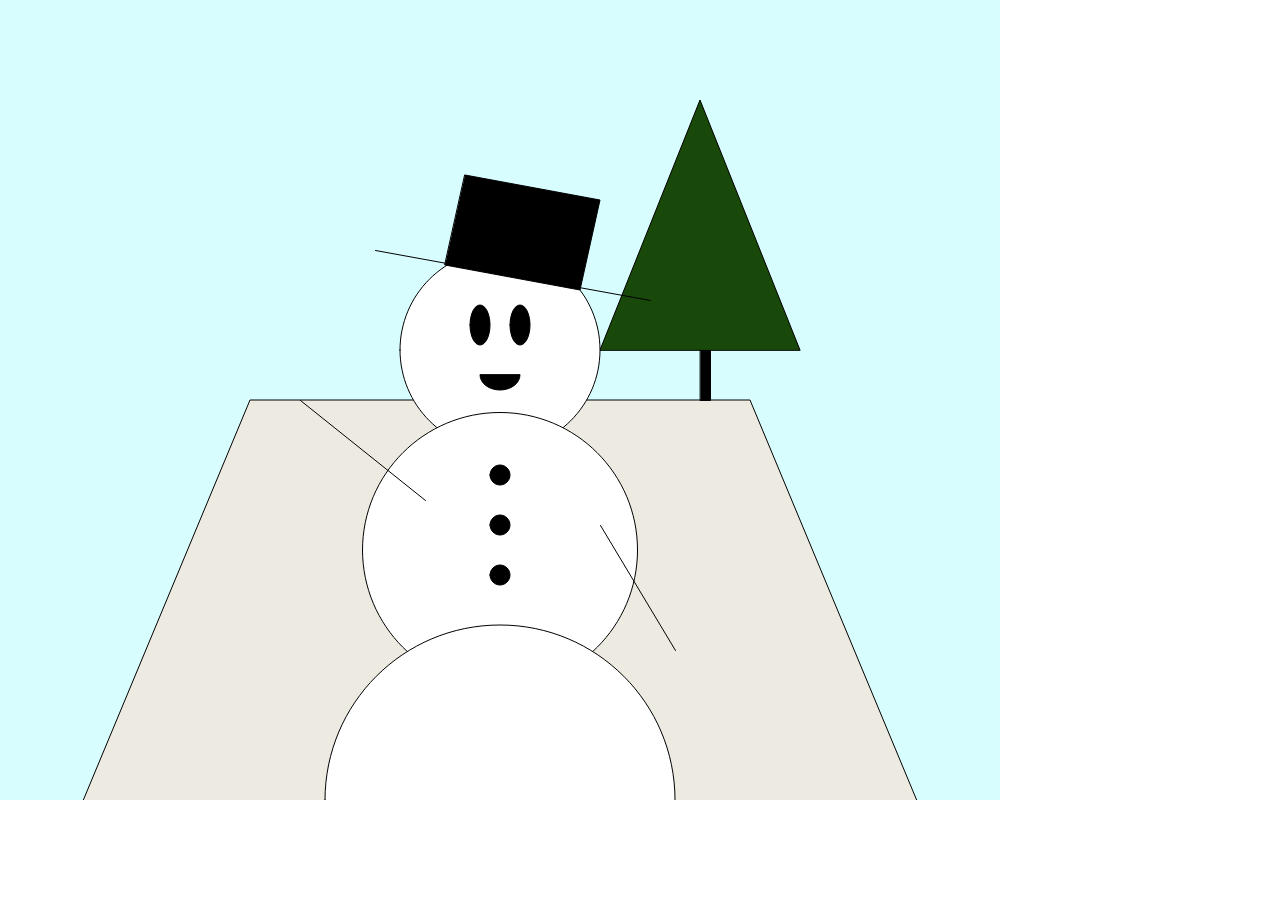
<file: p5_interactive/index.html>
<!DOCTYPE html><html><head>
    <script src="p5.min.js"></script>
    <script src="p5.dom.min.js"></script>
    <script src="p5.sound.min.js"></script>
    <link rel="stylesheet" type="text/css" href="style.css">
    <meta charset="utf-8">

  </head>
  <body>
    <script src="sketch.js"></script>
  

</body></html>
</file>
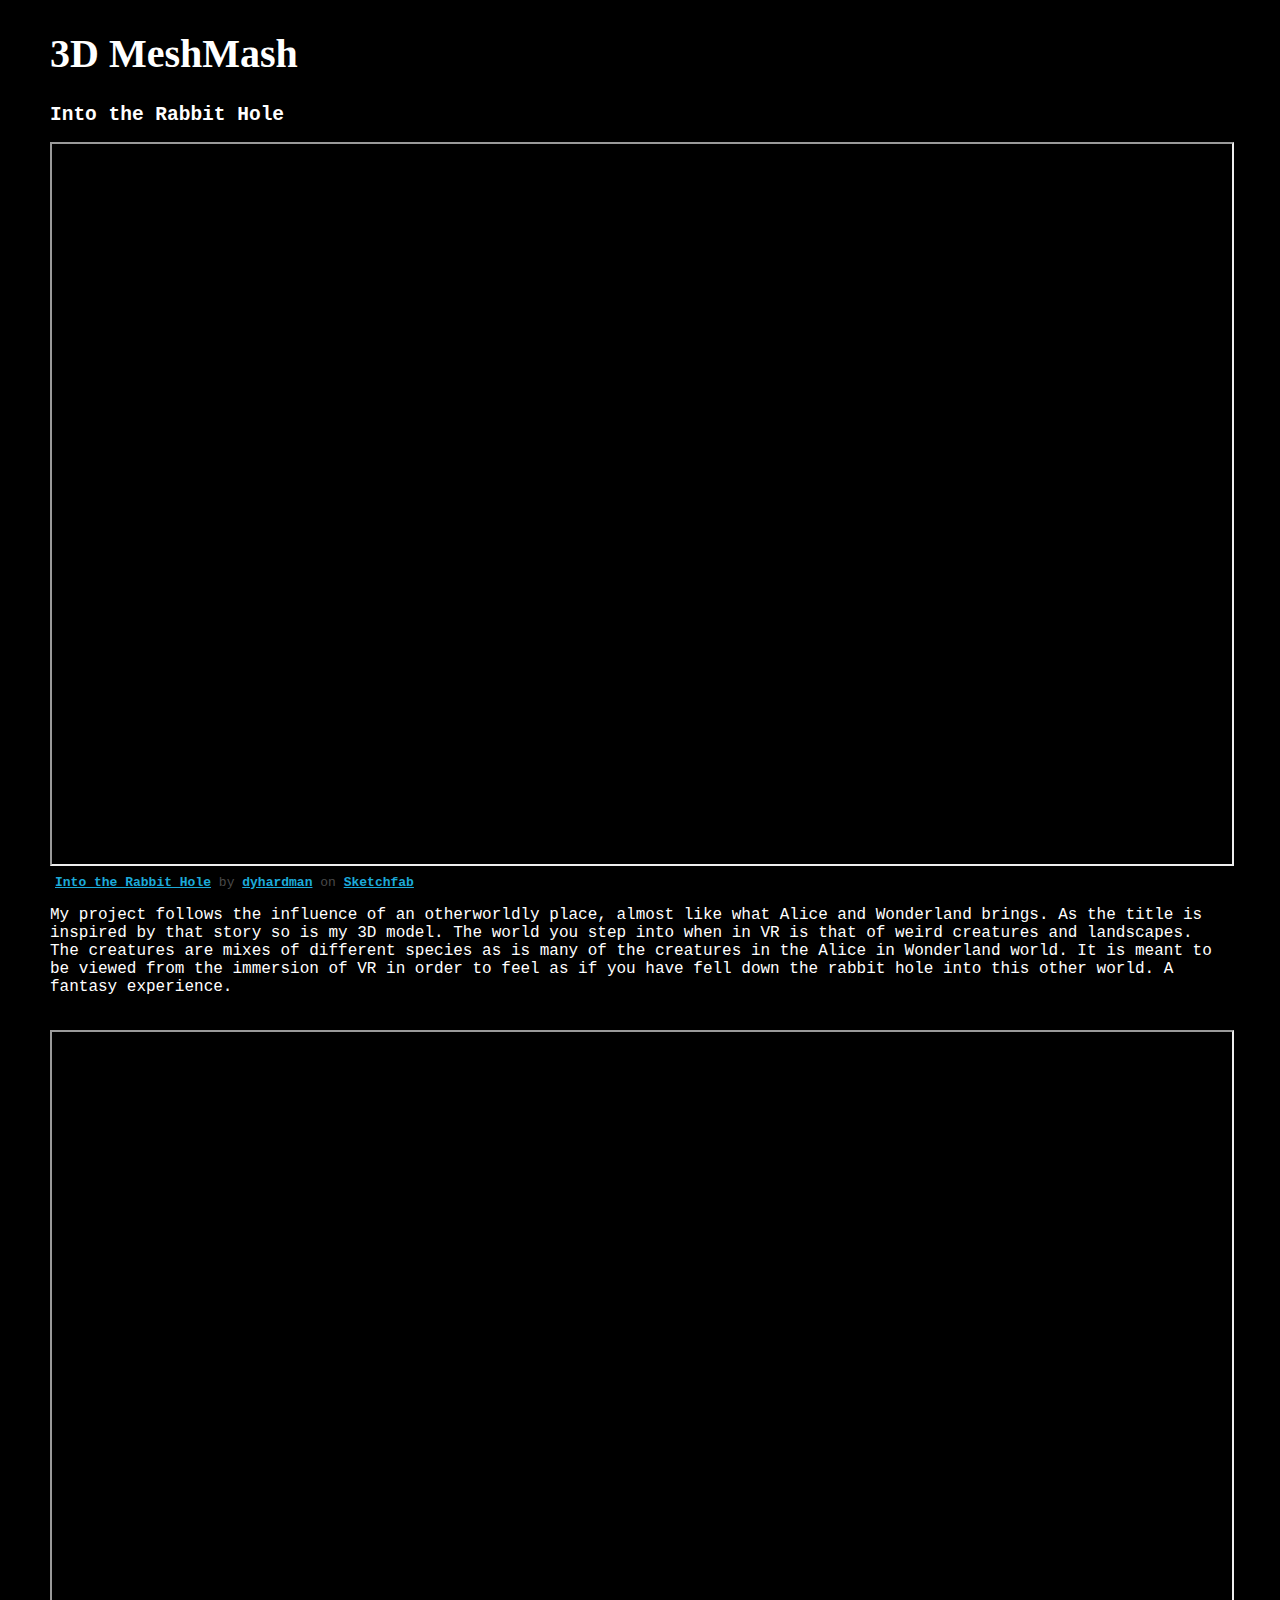
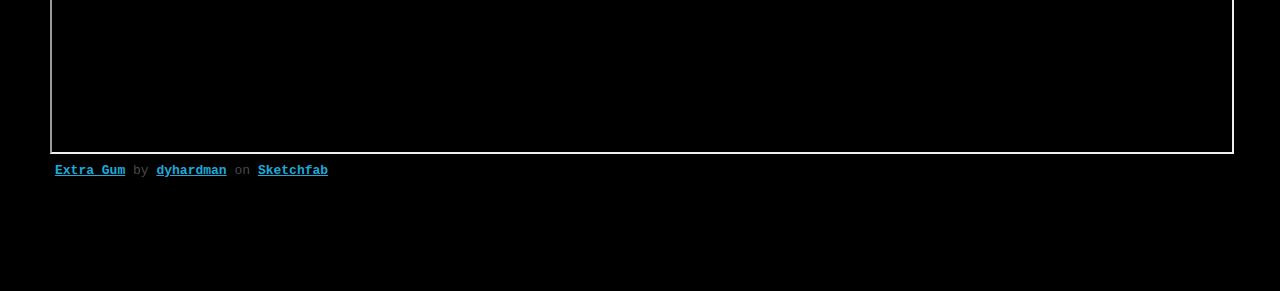
<file: 3d.html>
<!DOCTYPE html>
<html>
<head>
  <title>3D MeshMash</title>
  <link rel = "stylesheet" type = "text/css" = href = "css/style.css">
  <link rel="stylesheet" href="https://use.fontawesome.com/releases/v5.4.1/css/all.css" integrity="sha384-5sAR7xN1Nv6T6+dT2mhtzEpVJvfS3NScPQTrOxhwjIuvcA67KV2R5Jz6kr4abQsz" crossorigin="anonymous">

</head>

<body>

  <div class = "header">
    <h1>3D MeshMash</h1>
  </div>
  <h2>Into the Rabbit Hole</h2>
  <div class="sketchfab-embed-wrapper"><iframe width="640" height="480" src="https://sketchfab.com/models/7945a2d33e5d41a88c7a3ef2010856d5/embed" frameborder="5" allow="autoplay; fullscreen; vr" mozallowfullscreen="true" webkitallowfullscreen="true"></iframe>
    <p style="font-size: 13px; font-weight: normal; margin: 5px; color: #4A4A4A;">
      <a href="https://sketchfab.com/models/7945a2d33e5d41a88c7a3ef2010856d5?utm_medium=embed&utm_source=website&utm_campaign=share-popup" target="_blank" style="font-weight: bold; color: #1CAAD9;">Into the Rabbit Hole</a>
      by <a href="https://sketchfab.com/dyhardman?utm_medium=embed&utm_source=website&utm_campaign=share-popup" target="_blank" style="font-weight: bold; color: #1CAAD9;">dyhardman</a>
      on <a href="https://sketchfab.com?utm_medium=embed&utm_source=website&utm_campaign=share-popup" target="_blank" style="font-weight: bold; color: #1CAAD9;">Sketchfab</a>
    </p>
  </div>

  <p>
      My project follows the influence of an otherworldly place, almost like what Alice and Wonderland brings. As the title is inspired by that story so is my 3D model. The world you step into when in VR is that of weird creatures and landscapes. The creatures are mixes of different species as is many of the creatures in the Alice in Wonderland world. It is meant to be viewed from the immersion of VR in order to feel as if you have fell down the rabbit hole into this other world. A fantasy experience.
  </p>
  <br>

  <div class="sketchfab-embed-wrapper"><iframe width="640" height="480" src="https://sketchfab.com/models/3061a81855e5439592e43831be9277f8/embed" frameborder="5" allow="autoplay; fullscreen; vr" mozallowfullscreen="true" webkitallowfullscreen="true"></iframe>
    <p style="font-size: 13px; font-weight: normal; margin: 5px; color: #4A4A4A;">
        <a href="https://sketchfab.com/models/3061a81855e5439592e43831be9277f8?utm_medium=embed&utm_source=website&utm_campaign=share-popup" target="_blank" style="font-weight: bold; color: #1CAAD9;">Extra Gum</a>
        by <a href="https://sketchfab.com/dyhardman?utm_medium=embed&utm_source=website&utm_campaign=share-popup" target="_blank" style="font-weight: bold; color: #1CAAD9;">dyhardman</a>
        on <a href="https://sketchfab.com?utm_medium=embed&utm_source=website&utm_campaign=share-popup" target="_blank" style="font-weight: bold; color: #1CAAD9;">Sketchfab</a>
    </p>
  </div>

  <br>
  <div class = "nav">
    <div class = "home">
      <a href = "index.html">
        <i class="fa fa-home" aria-hidden="true"></i>
      </a>
    </div>
    <a href = "video.html">
      <i class="fa fa-chevron-left" aria-hidden="true"></i>
    </a>
    <br>
    <a href = "code.html">
      <i class="fa fa-chevron-right" aria-hidden="true"></i>
    </a>
  </div>

</body>

</html>
</file>
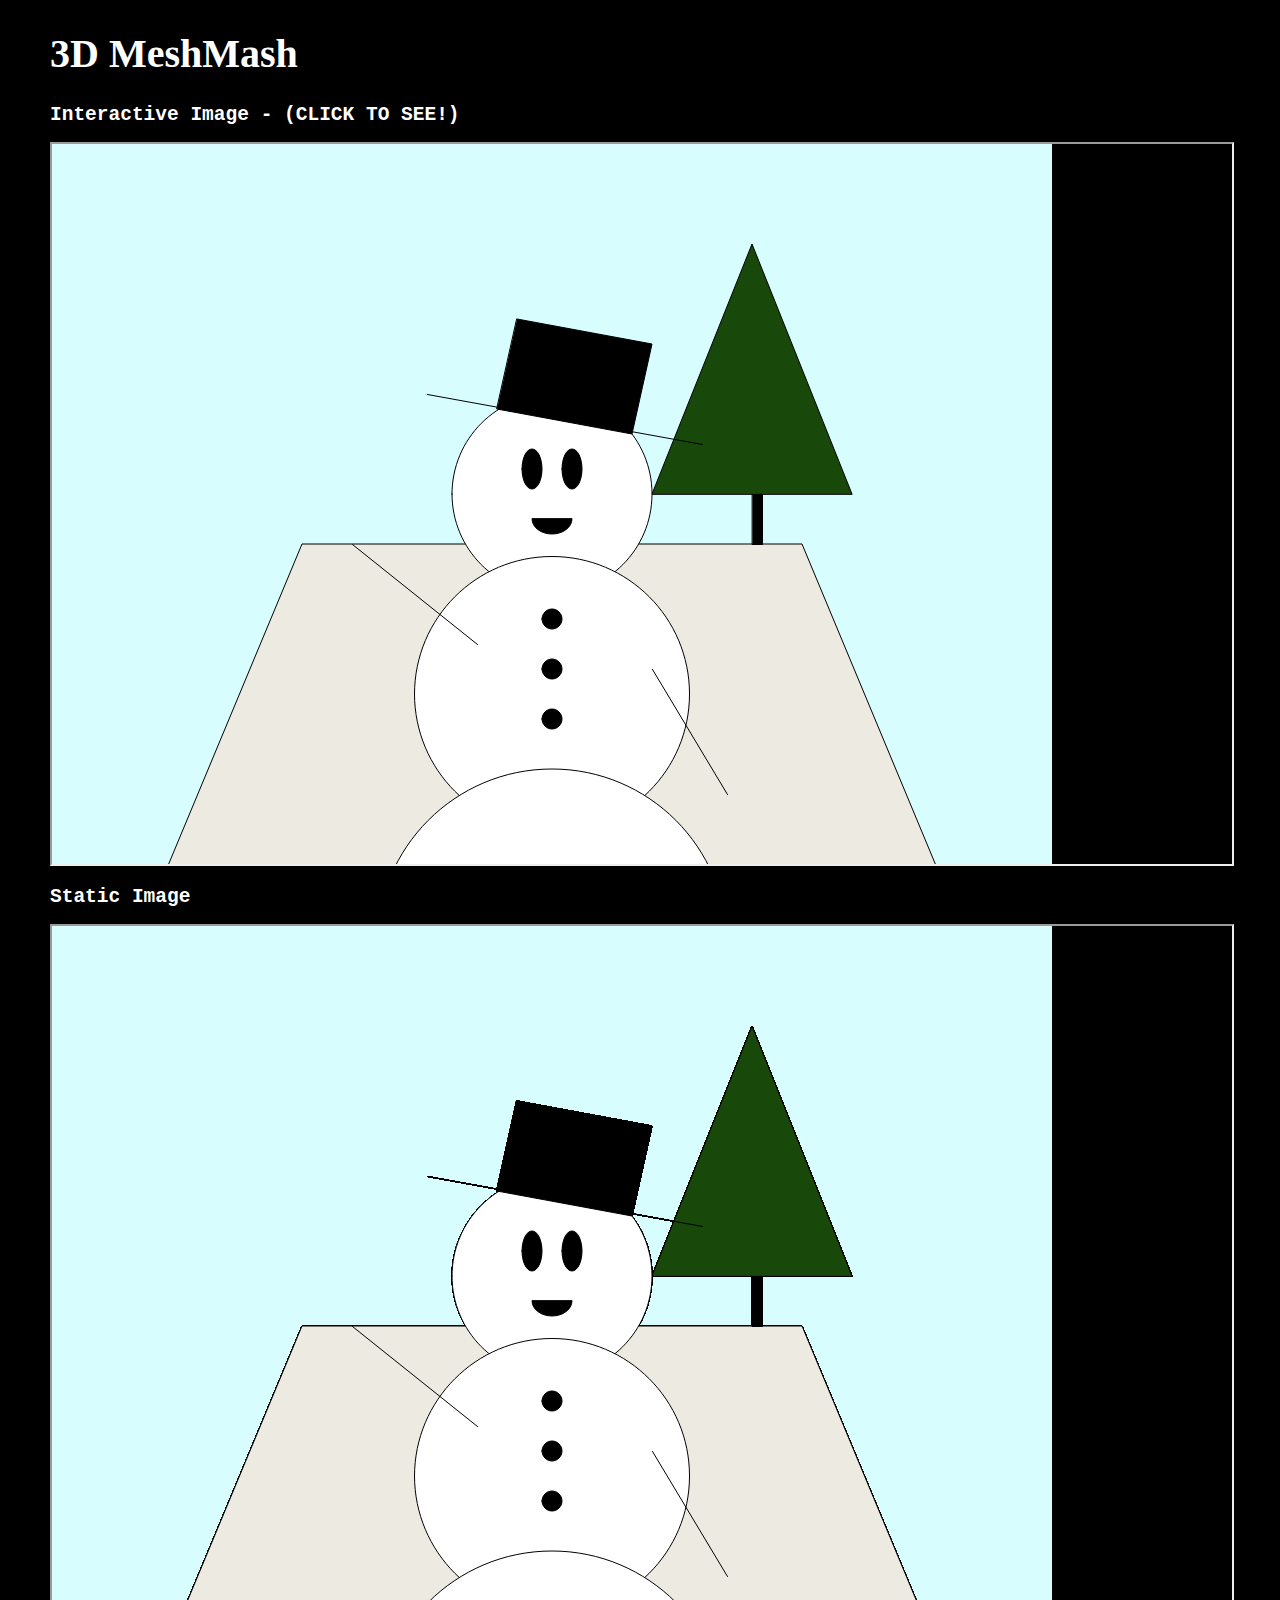
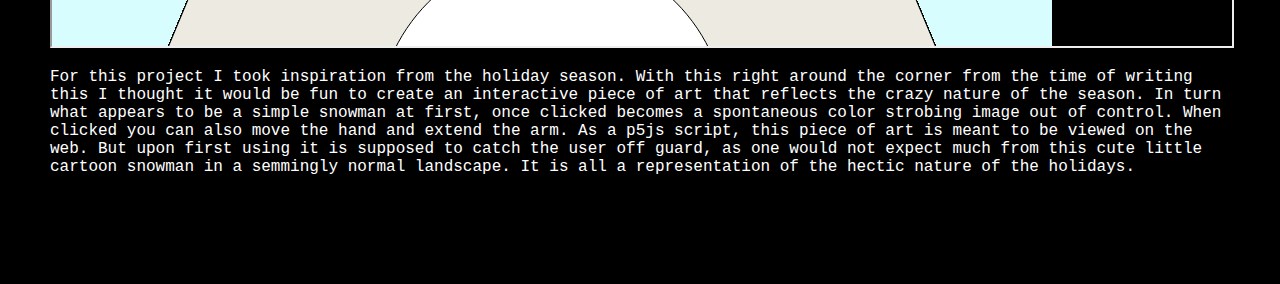
<file: code.html>
<!DOCTYPE html>
<html>
<head>
  <title>Code As Art</title>
  <link rel = "stylesheet" type = "text/css" = href = "css/style.css">
  <link rel="stylesheet" href="https://use.fontawesome.com/releases/v5.4.1/css/all.css" integrity="sha384-5sAR7xN1Nv6T6+dT2mhtzEpVJvfS3NScPQTrOxhwjIuvcA67KV2R5Jz6kr4abQsz" crossorigin="anonymous">

</head>

<body>

  <div class = "header">
    <h1>3D MeshMash</h1>
  </div>
  <h2>Interactive Image - (CLICK TO SEE!)</h2>
  <iframe src = "p5_interactive/index.html"></iframe>
  <h2>Static Image</h2>
  <iframe src = "p5_static/index.html"></iframe>
  <br>
  <p>
    For this project I took inspiration from the holiday season.  With this right around the corner from the time of writing this I thought it would be fun to create an interactive piece of art that reflects the crazy nature of the season.  In turn what appears to be a simple snowman at first, once clicked becomes a spontaneous color strobing image out of control.  When clicked you can also move the hand and extend the arm.  As a p5js script, this piece of art is meant to be viewed on the web.  But upon first using it is supposed to catch the user off guard, as one would not expect much from this cute little cartoon snowman in a semmingly normal landscape.  It is all a representation of the hectic nature of the holidays.
  </p>
  <div class = "nav">
    <div class = "home">
      <a href = "index.html">
        <i class="fa fa-home" aria-hidden="true"></i>
      </a>
    </div>
    <a href = "3d.html">
      <i class="fa fa-chevron-left" aria-hidden="true"></i>
    </a>
    <br>
    <a href = "miniprojects.html">
      <i class="fa fa-chevron-right" aria-hidden="true"></i>
    </a>
  </div>

</body>

</html>
</file>
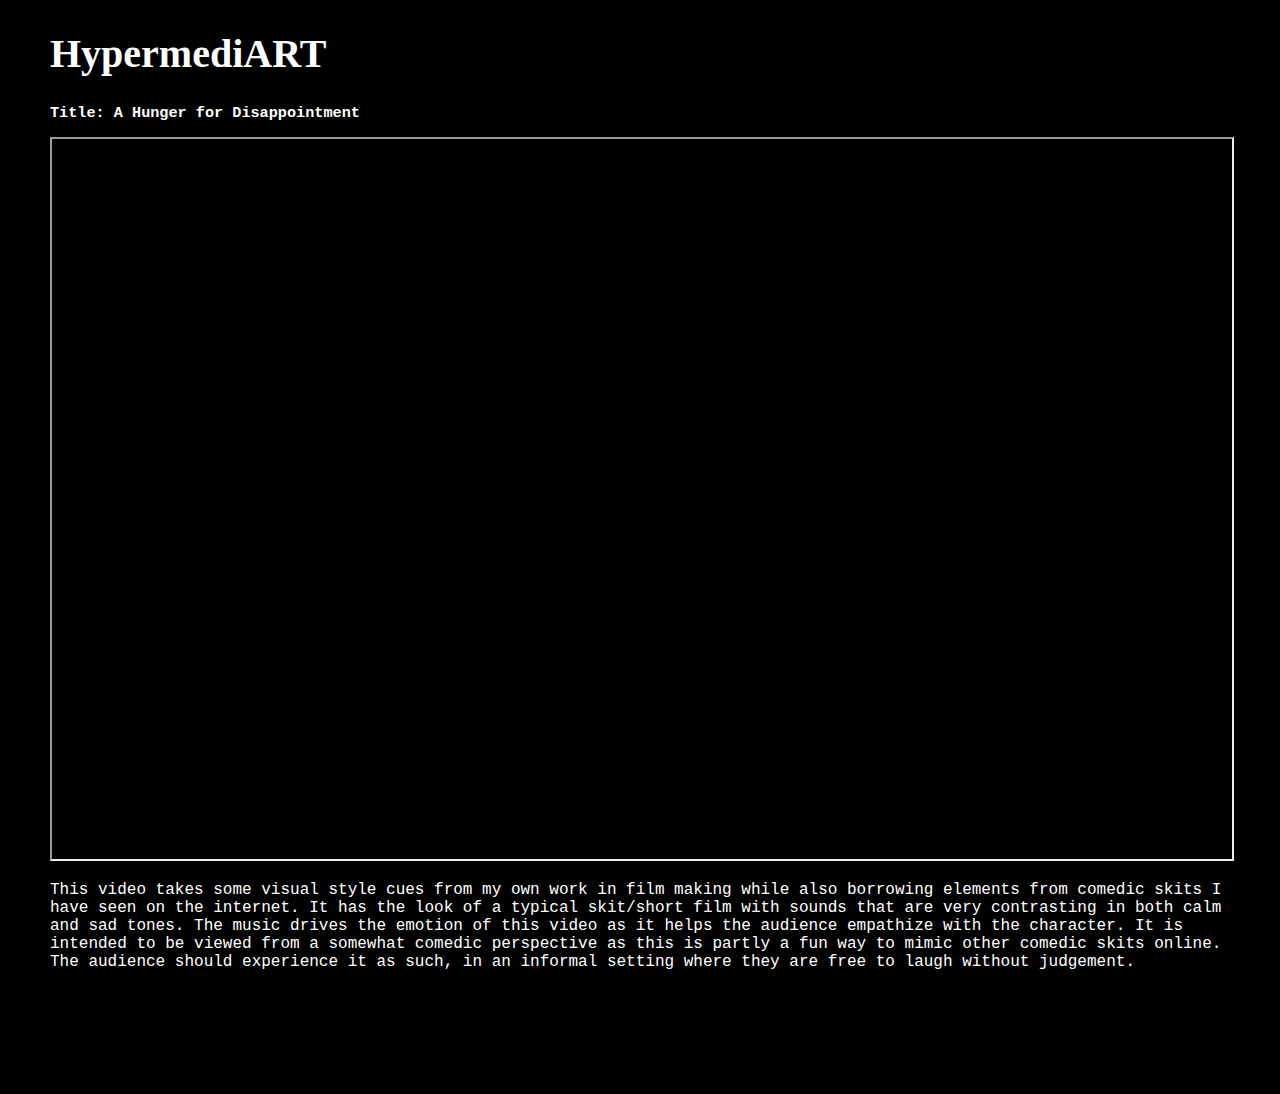
<file: video.html>
<!DOCTYPE html>
<html>
<head>
<title>HypermediART</title>
<link rel = "stylesheet" type = "text/css" = href = "css/style.css">
<link rel="stylesheet" href="https://use.fontawesome.com/releases/v5.4.1/css/all.css" integrity="sha384-5sAR7xN1Nv6T6+dT2mhtzEpVJvfS3NScPQTrOxhwjIuvcA67KV2R5Jz6kr4abQsz" crossorigin="anonymous">

</head>

<body>
  <div class = "header">
    <h1>HypermediART</h1>
  </div>
  <h3>Title: A Hunger for Disappointment</h3>
  <iframe width="560" height="315" src="https://www.youtube.com/embed/6hdiIeE6O2k" frameborder="5" allow="autoplay; encrypted-media" allowfullscreen>
  </iframe>
  <p>
      This video takes some visual style cues from my own work in film making while also borrowing elements from comedic skits I have seen on the internet. It has the look of a typical skit/short film with sounds that are very contrasting in both calm and sad tones. The music drives the emotion of this video as it helps the audience empathize with the character. It is intended to be viewed from a somewhat comedic perspective as this is partly a fun way to mimic other comedic skits online. The audience should experience it as such, in an informal setting where they are free to laugh without judgement.
  </p>
  <br>
  <div class = "nav">
    <div class = "home">
      <a href = "index.html">
        <i class="fa fa-home" aria-hidden="true"></i>
      </a>
    </div>
    <a href = "collage.html">
      <i class="fa fa-chevron-left" aria-hidden="true"></i>
    </a>
    <br>
    <a href = "3d.html">
      <i class="fa fa-chevron-right" aria-hidden="true"></i>
    </a>
  </div>
</body>
</html>
</file>
<file: p5_interactive/style.css>
html, body {
  margin: 0;
  padding: 0;
}
canvas {
  display: block;
}
</file>
<file: css/style.css>
body{
  background-color: black;
  margin: 50px;
  margin-top: 30px;
}

.mainHeader {
  text-align: left;
}

h1 {
  color: white;
  font-style: normal;
  font-family: lucida console;
}

.header {
  font-size: 20px;
}

h2 {
  color: white;
  font-style: normal;
  font-family: monospace;
}

h3 {
  color: white;
  font-style: normal;
  font-family: monospace;
}

p {
  color: white;
  font-style: normal;
  font-family: monospace;
  font-size: 16px;
}

iframe {
  width: 100%;
  height: 80vh;
}

.links {
  padding-top: 15px;
  text-align: center;
}

.button1 {
  background-color: lightblue;
  border-radius: 25px;
  color: black;
  padding: 15px 40px;
  text-align: center;
  display: inline-block;
  font-size: 17px;
  font-family: monospace;
}

.button2 {
  background-color: lightblue;
  border-radius: 25px;
  color: black;
  padding: 15px 40px;
  text-align: center;
  display: inline-block;
  font-size: 17px;
  font-family: monospace;
}

.button3 {
  background-color: lightblue;
  border-radius: 45px;
  color: black;
  padding: 15px 30px;
  text-align: center;
  display: inline-block;
  font-size: 17px;
  font-family: monospace;
}

.button4 {
  background-color: lightblue;
  border-radius: 45px;
  color: black;
  padding: 15px 30px;
  text-align: center;
  display: inline-block;
  font-size: 17px;
  font-family: monospace;
}

.nav {
  text-align: left;
}
.home {
  text-align: left
}
.nav a {
  color: lightblue;
  font-size: 30px;
}

#Instagram {
  color: magenta;
  margin: 0 auto;
}

#Youtube {
  color: red;
  margin: 0 auto;
}

.icons {
  font-size: 2em;
  text-align: center;
  padding-top: 20px;
}
</file>
